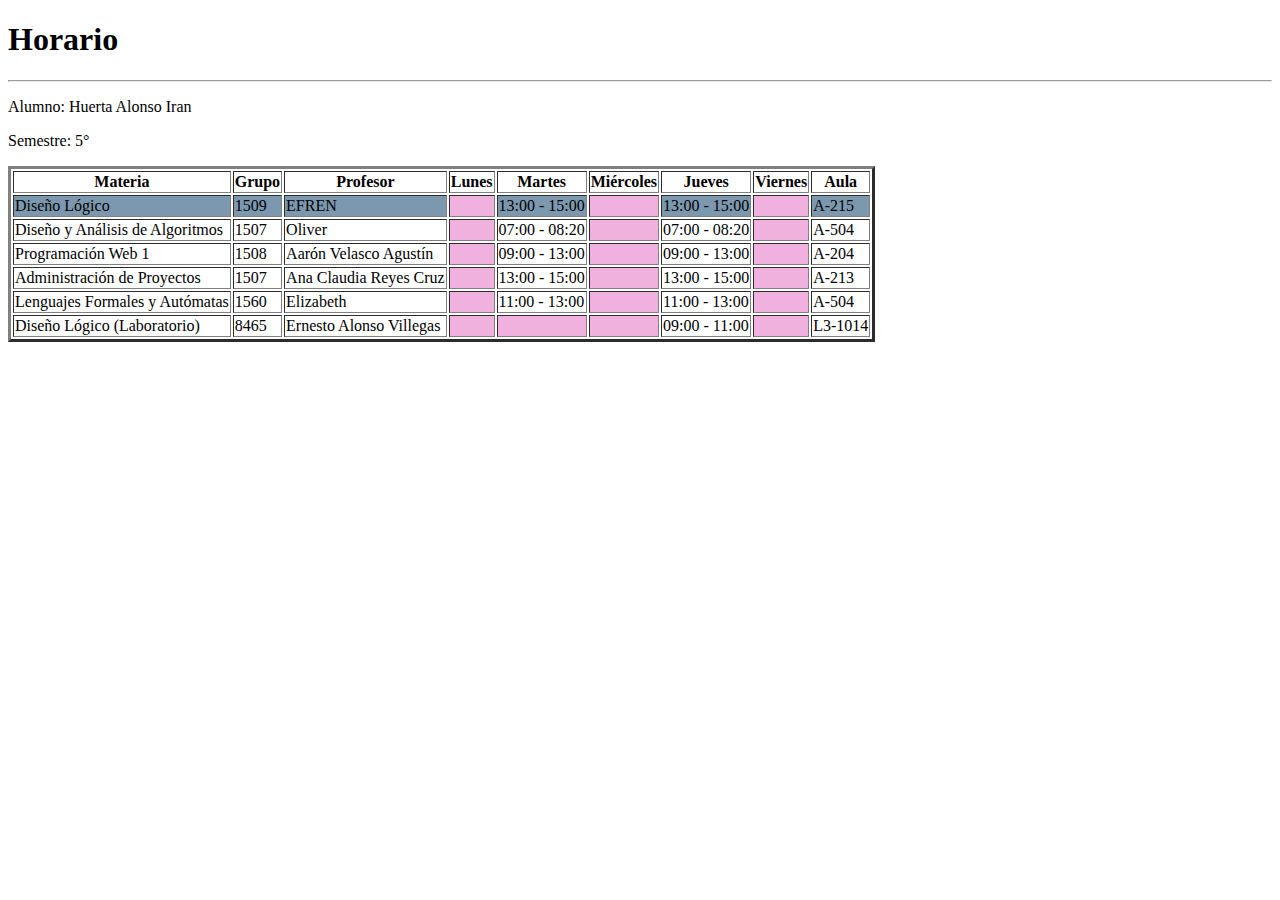
<file: Mi_horario/index.html>
<!DOCTYPE html>
<html lang="en">
<head>
    <meta charset="UTF-8">
    <meta name="viewport" content="width=device-width, initial-scale=1.0">
    <link rel="stylesheet" href="estilos.css">
    <title>Mi Horario</title>
</head>
<body>
    <h1>Horario</h1>
    <hr>
    
    <!--ChecoAlumno-->
    <section>
        <p>Alumno: Huerta Alonso Iran</p>
        <p>Semestre: 5°</p>
    </section>

    <!--Tabla con el Horario-->
    <section>
        <table border="3">
            <thead>
                <tr class="color_Fila">
                    <th>Materia</th>
                    <th>Grupo</th>
                    <th>Profesor</th>
                    <th>Lunes</th>
                    <th>Martes</th>
                    <th>Miércoles</th>
                    <th>Jueves</th>
                    <th>Viernes</th>
                    <th>Aula</th>
                </tr>
            </thead>
            <tbody>
                <tr class="colorCircuitos">
                    <td>Diseño Lógico</td>
                    <td>1509</td>
                    <td>EFREN</td>
                    <td class="colorlibre"></td>
                    <td>13:00 - 15:00</td>
                    <td class="colorlibre"></td>
                    <td>13:00 - 15:00</td>
                    <td class="colorlibre"></td>
                    <td>A-215</td>
                </tr>
                <tr class="colorDiseño">
                    <td>Diseño y Análisis de Algoritmos</td>
                    <td>1507</td>
                    <td>Oliver</td>
                    <td class="colorlibre"></td>
                    <td>07:00 - 08:20</td>
                    <td class="colorlibre"></td>
                    <td>07:00 - 08:20</td>
                    <td class="colorlibre"></td>
                    <td>A-504</td>
                </tr>
                <tr class="colorProgramacionWeb">
                    <td>Programación Web 1</td>
                    <td>1508</td>
                    <td>Aarón Velasco Agustín</td>
                    <td class="colorlibre"></td>
                    <td>09:00 - 13:00</td>
                    <td class="colorlibre"></td>
                    <td>09:00 - 13:00</td>
                    <td class="colorlibre"></td>
                    <td>A-204</td>
                </tr>
                <tr class="colorAdmin">
                    <td>Administración de Proyectos</td>
                    <td>1507</td>
                    <td>Ana Claudia Reyes Cruz</td>
                    <td class="colorlibre"></td>
                    <td>13:00 - 15:00</td>
                    <td class="colorlibre"></td>
                    <td>13:00 - 15:00</td>
                    <td class="colorlibre"></td>
                    <td>A-213</td>
                </tr>
                <tr class="colorLenguajes">
                    <td>Lenguajes Formales y Autómatas</td>
                    <td>1560</td>
                    <td>Elizabeth</td>
                    <td class="colorlibre"></td>
                    <td>11:00 - 13:00</td>
                    <td class="colorlibre"></td>
                    <td>11:00 - 13:00</td>
                    <td class="colorlibre"></td>
                    <td>A-504</td>
                </tr>
                <tr class="colorLABO">
                    <td>Diseño Lógico (Laboratorio)</td>
                    <td>8465</td>
                    <td>Ernesto Alonso Villegas</td>
                    <td class="colorlibre"></td>
                    <td class="colorlibre"></td>
                    <td class="colorlibre"></td>
                    <td>09:00 - 11:00</td>
                    <td class="colorlibre"></td>
                    <td>L3-1014</td>
                </tr>
            </tbody>
        </table>    
    </section>
</body>
</html>
</file>
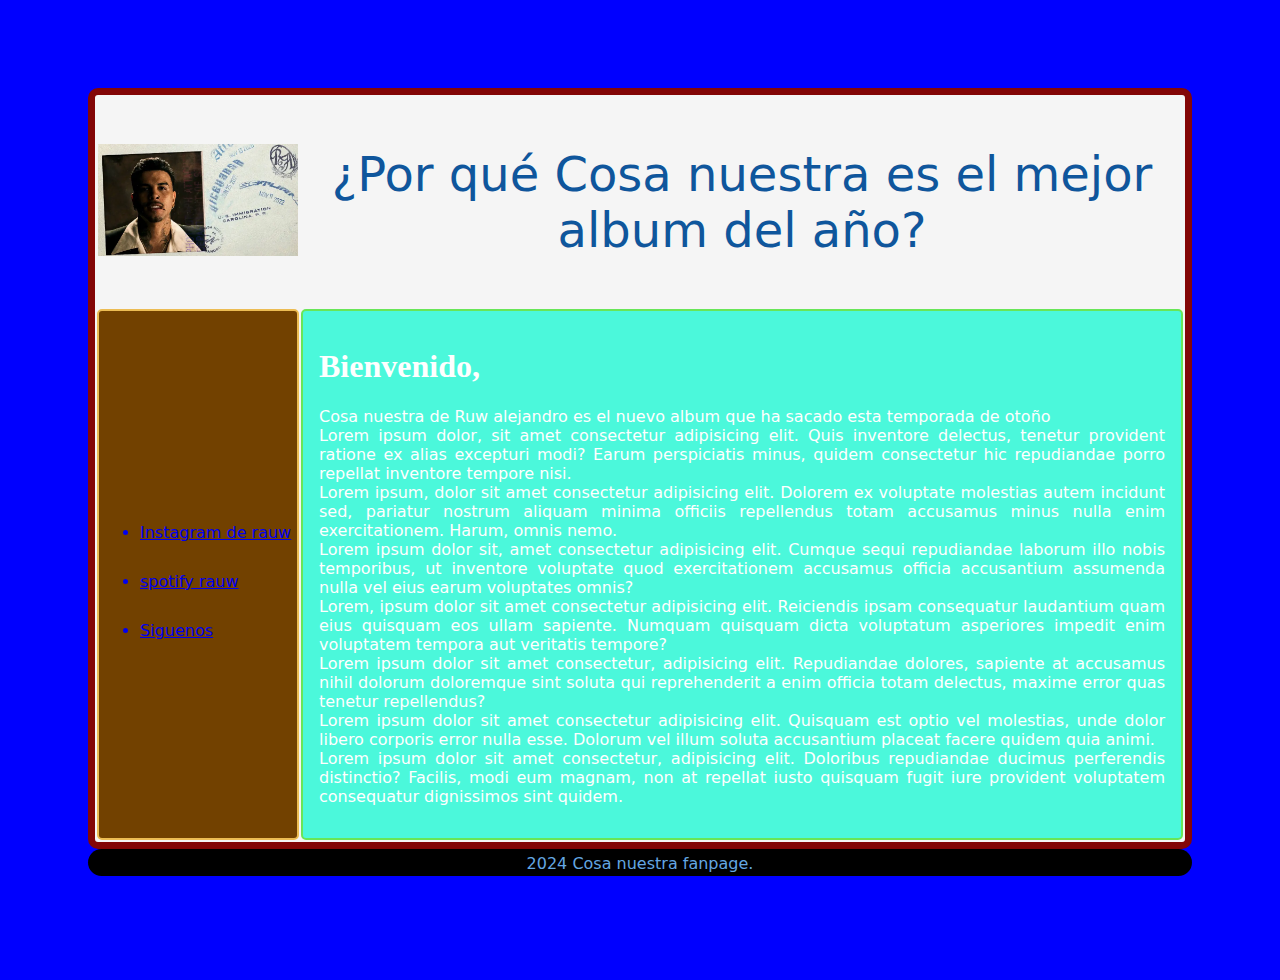
<file: Mi_pagina_con_estilos/index.html>
<!DOCTYPE html>
<html lang="en">
<head>
    <meta charset="UTF-8">
    <meta name="viewport" content="width=device-width, initial-scale=1.0">
    <title>Ra rauw</title>
    <link rel="stylesheet" href="./Recursos/estilos.css">
    <link rel="shortcut icon" href="./Recursos/Media/img/favicon/favicon.jpeg" type="image/x-icon">
</head>
<body>
<div>
    <table class= "fondoBlanco borde" >
        <tr>
            <td><img src="./Recursos/Media/img/logo.png" alt="imagen cosa nuestra" class="imagenLogo"></td>
            <td><p class="texto1">¿Por qué Cosa nuestra es el mejor album del año?</p></td>
        </tr>
        <tr>
            <td class="fondoMorado bordeMorado">
                <ul>
                  <a href="https://www.instagram.com/rauwalejandro/"><li>Instagram de rauw</li></a>
                  <a href="https://open.spotify.com/intl-es/album/0aX0UXrHG2ceYIxTQcqJdA"><li>spotify rauw</li></a>
                  <a href="https://www.instagram.com/cosanuestraarchives/"><li>Siguenos</li></a>
                </ul>
            </td>
            <td class="texto2 separacion bordeTexto2">
                <div><h1 class="texto3">Bienvenido,</h1></div>
                <div>
                    <p>Cosa nuestra de Ruw alejandro es el nuevo album que ha sacado esta temporada de otoño<br>
                        Lorem ipsum dolor, sit amet consectetur adipisicing elit. Quis inventore delectus, tenetur provident ratione ex alias excepturi modi? Earum perspiciatis minus, quidem consectetur hic repudiandae porro repellat inventore tempore nisi.<br>
                        Lorem ipsum, dolor sit amet consectetur adipisicing elit. Dolorem ex voluptate molestias autem incidunt sed, pariatur nostrum aliquam minima officiis repellendus totam accusamus minus nulla enim exercitationem. Harum, omnis nemo.<br>
                        Lorem ipsum dolor sit, amet consectetur adipisicing elit. Cumque sequi repudiandae laborum illo nobis temporibus, ut inventore voluptate quod exercitationem accusamus officia accusantium assumenda nulla vel eius earum voluptates omnis?<br>
                        Lorem, ipsum dolor sit amet consectetur adipisicing elit. Reiciendis ipsam consequatur laudantium quam eius quisquam eos ullam sapiente. Numquam quisquam dicta voluptatum asperiores impedit enim voluptatem tempora aut veritatis tempore?<br>
                        Lorem ipsum dolor sit amet consectetur, adipisicing elit. Repudiandae dolores, sapiente at accusamus nihil dolorum doloremque sint soluta qui reprehenderit a enim officia totam delectus, maxime error quas tenetur repellendus?<br>
                        Lorem ipsum dolor sit amet consectetur adipisicing elit. Quisquam est optio vel molestias, unde dolor libero corporis error nulla esse. Dolorum vel illum soluta accusantium placeat facere quidem quia animi.<br>
                        Lorem ipsum dolor sit amet consectetur, adipisicing elit. Doloribus repudiandae ducimus perferendis distinctio? Facilis, modi eum magnam, non at repellat iusto quisquam fugit iure provident voluptatem consequatur dignissimos sint quidem.</p>
                        
                </div>
            </td>
        </tr>
    </table>

    <div>
        <p class="fondoNegro">2024 Cosa nuestra fanpage.</p>
    </div>
</div>
</body>
</html>
</file>
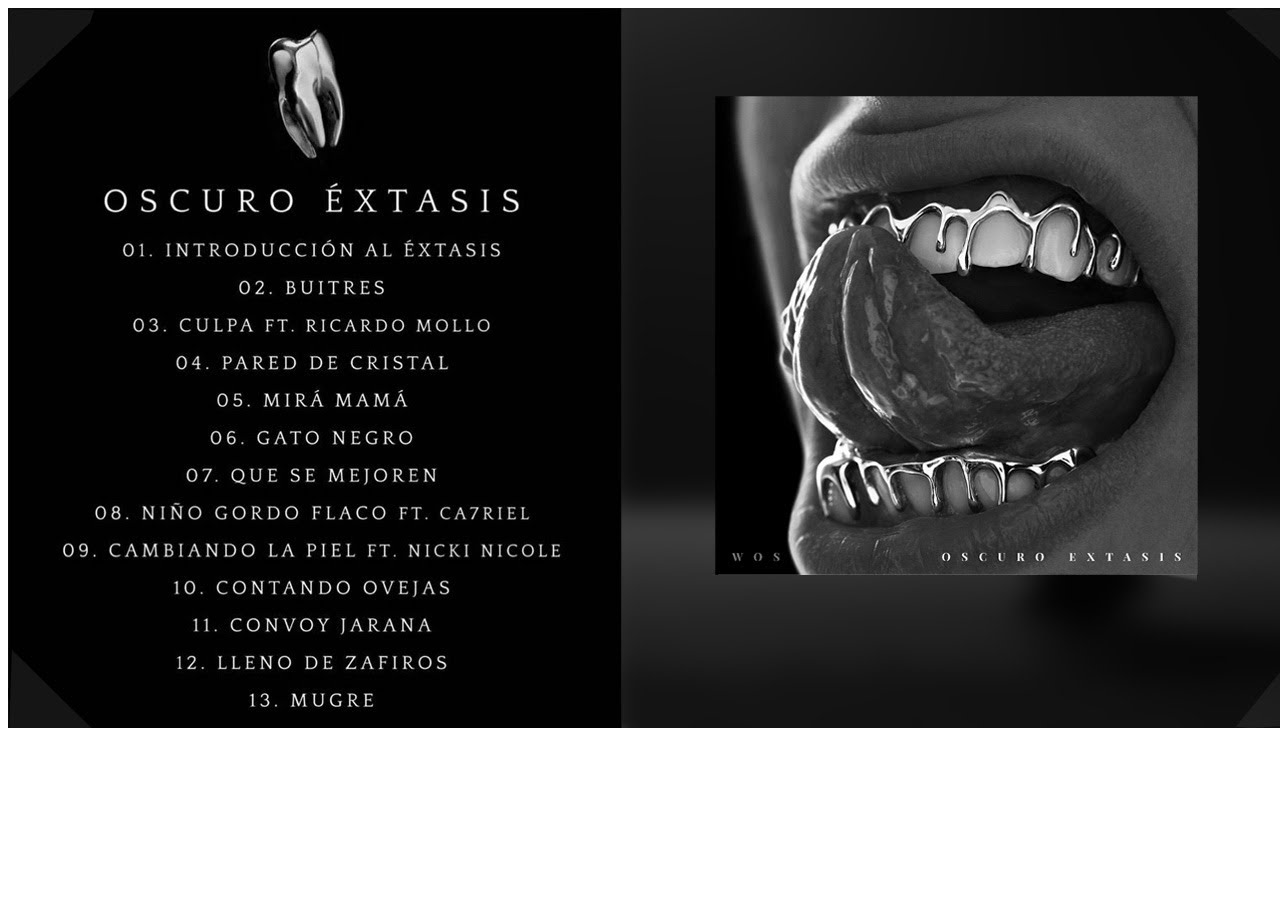
<file: Uso_de_Git/index.html>
<!DOCTYPE html>
<html lang="en">
<head>
    <meta charset="UTF-8">
    <meta name="viewport" content="width=device-width, initial-scale=1.0">
    <title>index</title>
</head>
<body>
    <a href="dos.html"><img src="./img/ancla.jpeg" alt="Wosito"></a>
</body>
</html>
</file>
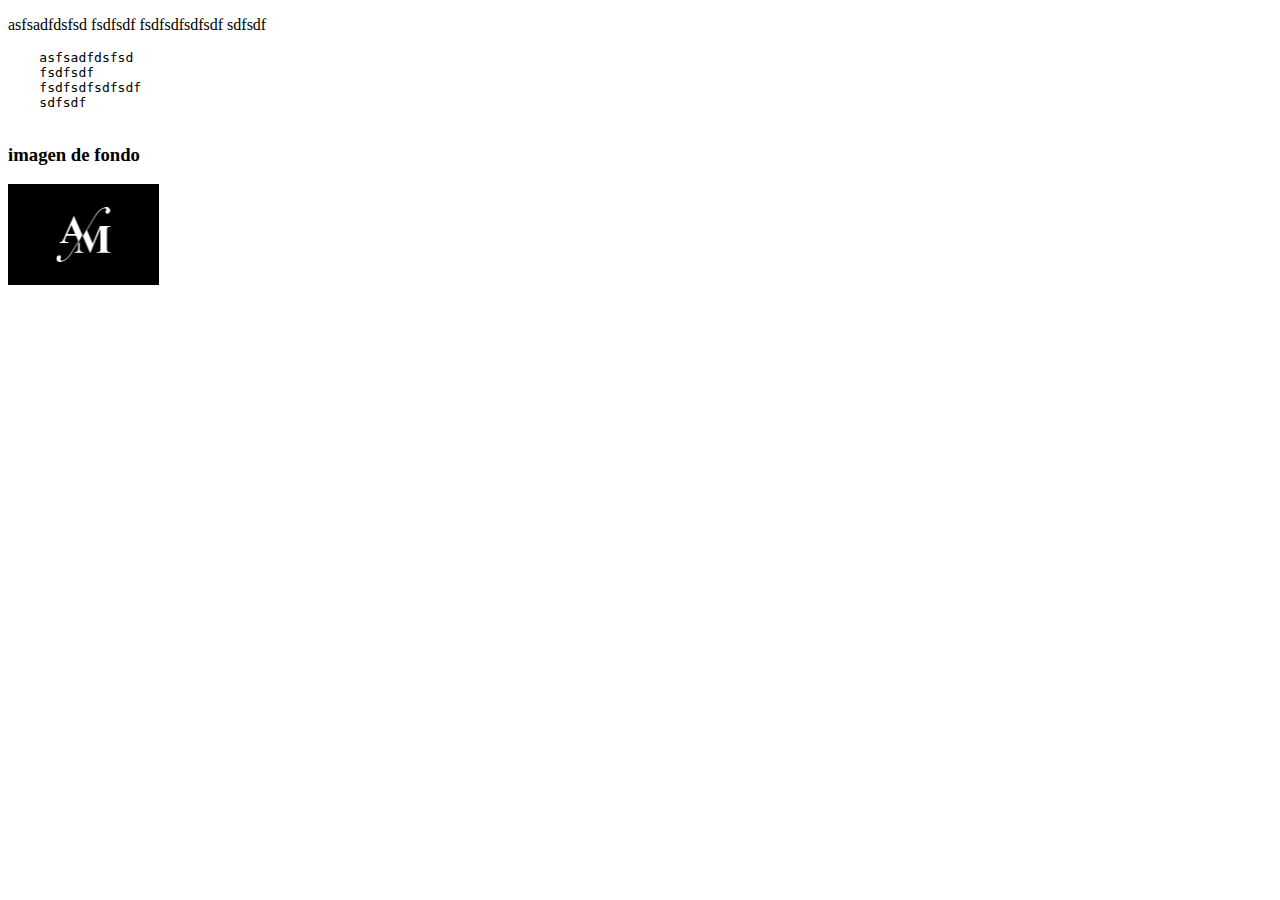
<file: index220824.html>
<!DOCTYPE html>
<html lang="en">
<head>
    <meta charset="UTF-8">
    <meta name="viewport" content="width=device-width, initial-scale=1.0">
    <title>Pagina 1</title>
    <link rel="shortcut icon" href="media/favicon.png" type="image/x-icon">
</head>
<body>
    <!-- Titulo principal -->
    <section>
   <p>
    asfsadfdsfsd
    fsdfsdf
    fsdfsdfsdfsdf
    sdfsdf
   </p> 
   <pre>
    asfsadfdsfsd
    fsdfsdf
    fsdfsdfsdfsdf
    sdfsdf
   </pre>
   </section>
   <!-- seccion 2 pagina -->
   <section>
    <div>
        <h3>
            imagen de fondo
        </h3>
        <a href="Pagina2.html">
            <img src="media/AM.png" alt="De nuevo saturno de fondo" width="151">
        </a>
         
    </div>
   </section>
   
    
</body>
</html>
</file>
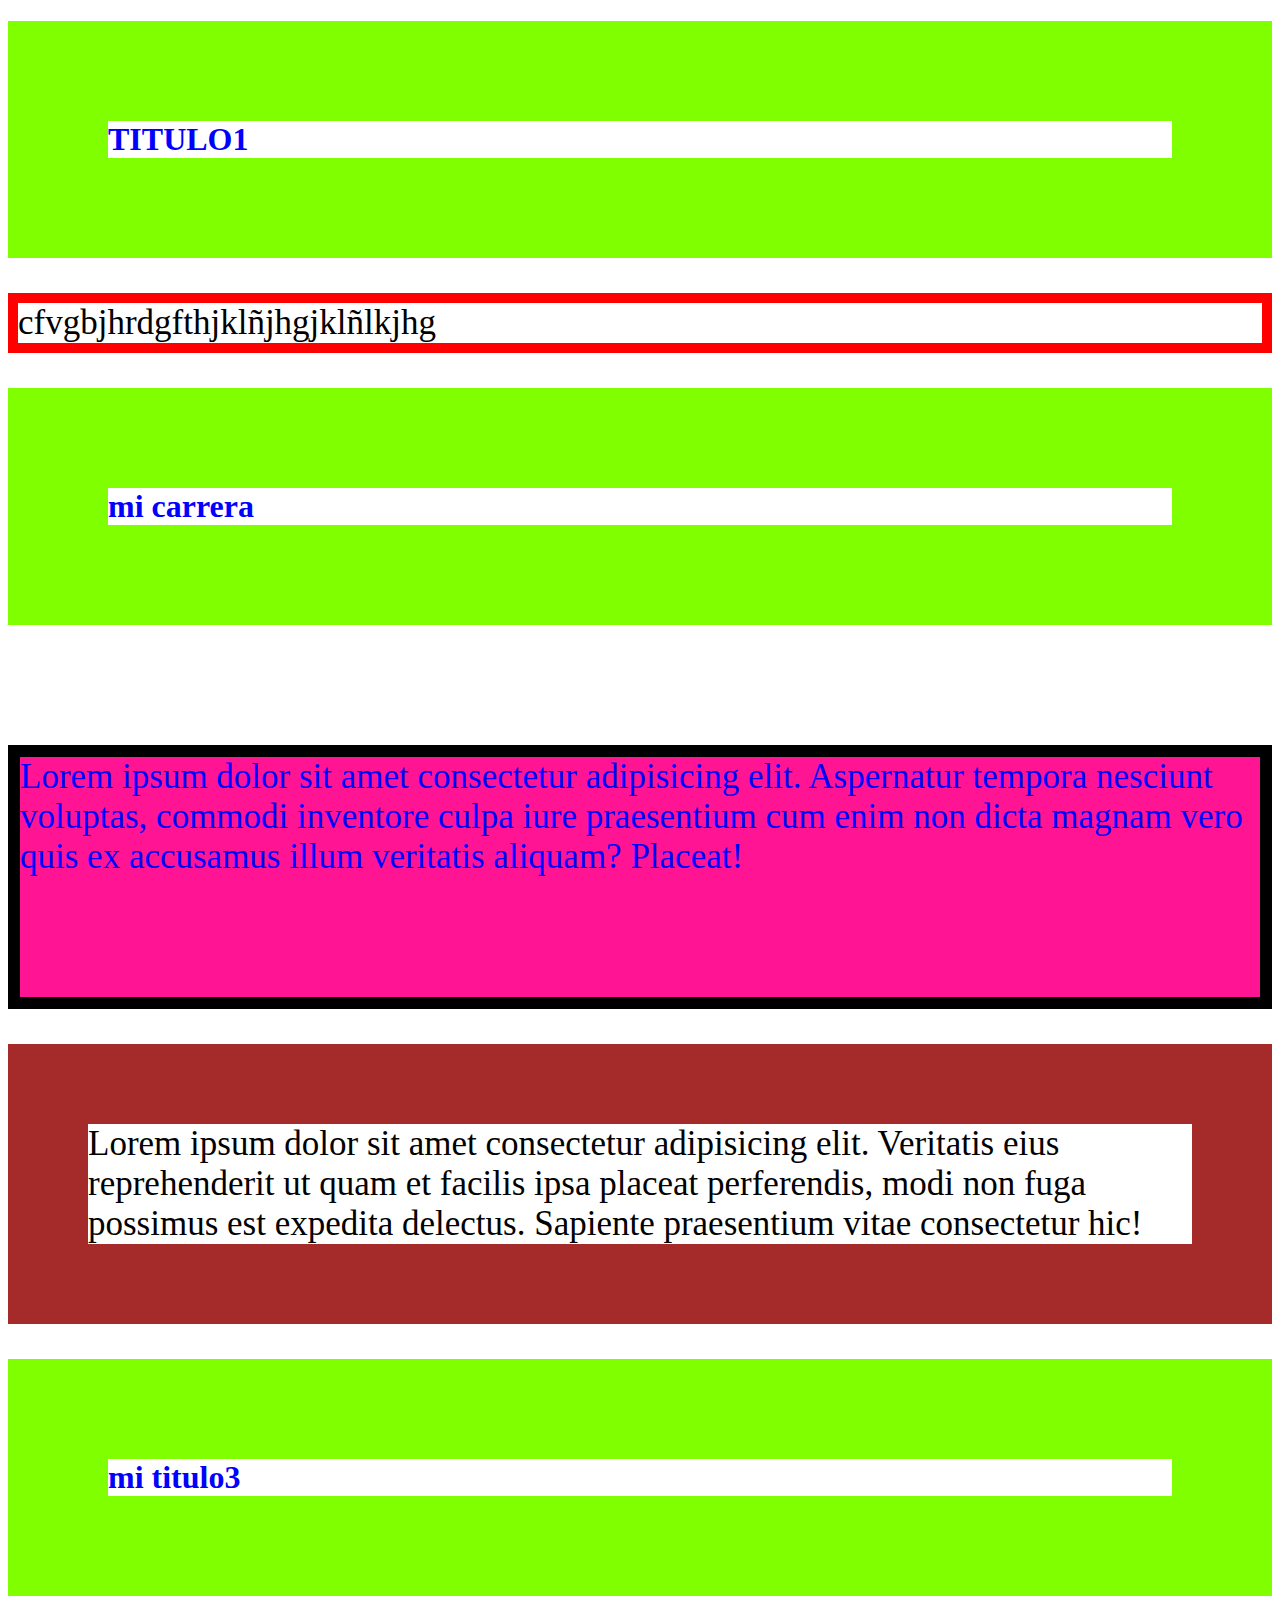
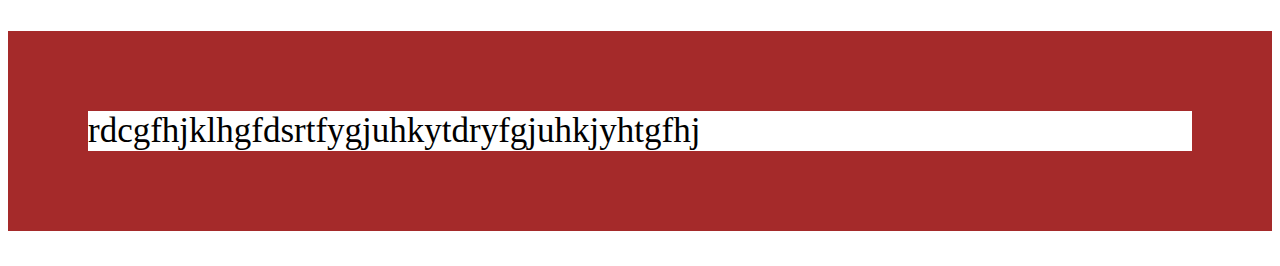
<file: index270824.html>
<!DOCTYPE html>
<html lang="en">
<head>
    <meta charset="UTF-8">
    <meta name="viewport" content="width=device-width, initial-scale=1.0">
<link rel="stylesheet" href="estilos.css">
    <title>titulo</title>
</head>

<body>
    <section>
        <div>
            <h1  >TITULO1</h1>
            <p class="parrafoextra">cfvgbjhrdgfthjklñjhgjklñlkjhg</p>
        </div>
    </section>
    <section>
        <div>
            <h1  >mi carrera</h1>
            <p class="parrafoamazul">Lorem ipsum dolor sit amet consectetur adipisicing elit. Aspernatur tempora nesciunt voluptas, commodi inventore culpa iure praesentium cum enim non dicta magnam vero quis ex accusamus illum veritatis aliquam? Placeat!</p>
            <p>Lorem ipsum dolor sit amet consectetur adipisicing elit. Veritatis eius reprehenderit ut quam et facilis ipsa placeat perferendis, modi non fuga possimus est expedita delectus. Sapiente praesentium vitae consectetur hic!</p>

        </div>
    </section>
    <h1>mi titulo3</h1>
    <p>rdcgfhjklhgfdsrtfygjuhkytdryfgjuhkjyhtgfhj</p>
    
</body>
</html>
</file>
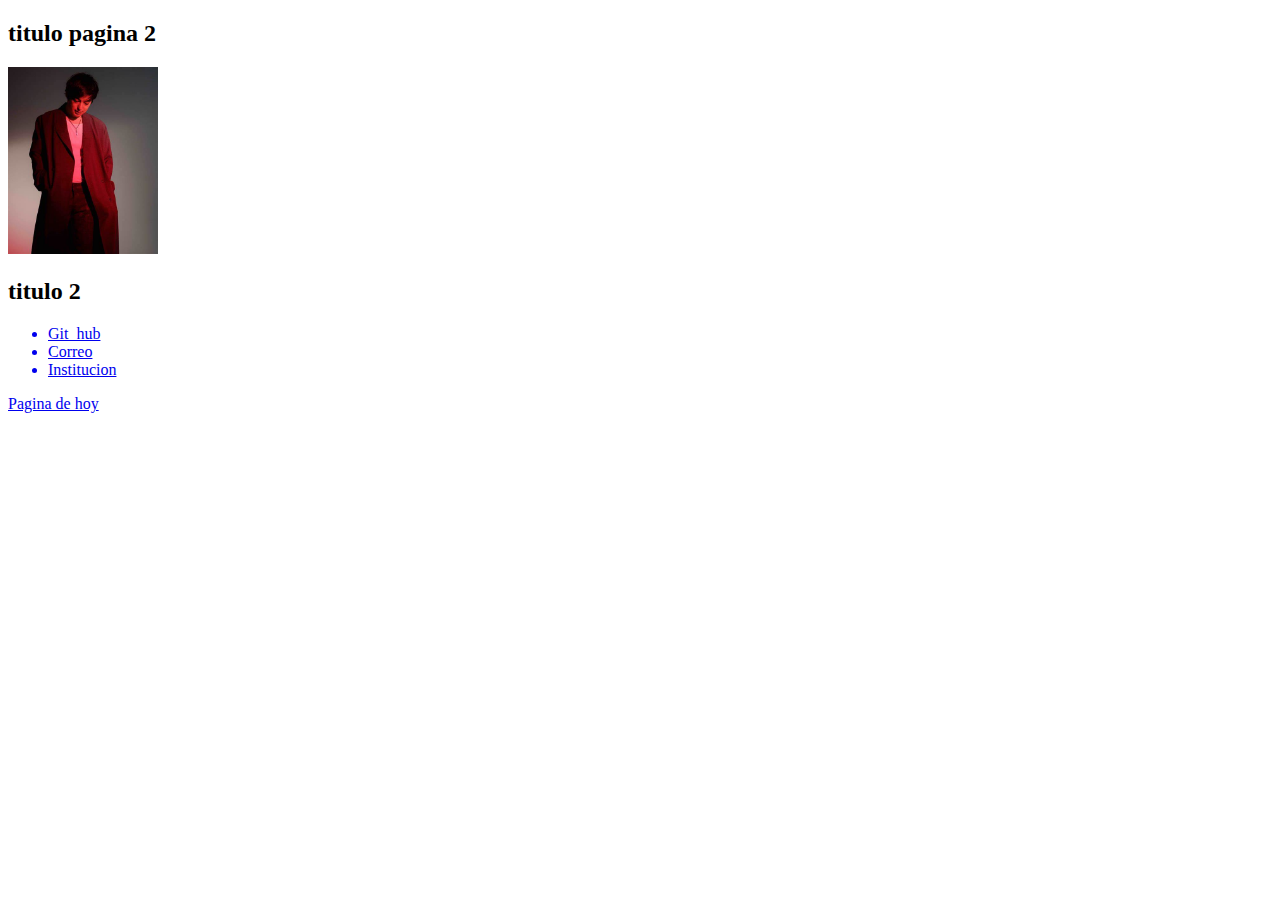
<file: Pagina2.html>
<!DOCTYPE html>
<html lang="en">
<head>
    <meta charset="UTF-8">
    <meta name="viewport" content="width=device-width, initial-scale=1.0">
    <title>Pagina 2</title>
    <link rel="shortcut icon" href="media/JOJI.png" type="image/x-icon">
</head>
<body>
    <section>
        <h2>titulo pagina 2</h2>
        <div>
            <a href="Pagina2.html">
                <img src="media/JOJI.png" alt="De nuevo saturno de fondo" width="150">
            </a>
        </div>
    </section>
<!-- links de cosas -->
    <section>
        <h2>titulo 2</h2>
            <div>
                <ul>
                    <a href="https://github.com/IranHuerta77/Aaron-1"><li>Git_hub</li></a>
                    <a href="https://es.wikipedia.org/wiki/Saturno_(%C3%A1lbum)"><li>Correo</li></a>
                    <a href="https://crocs.com.mx/collections/rauw-alejandro"><li>Institucion</li></a>
                    
                </ul>
            </div>
    </section>
    <section>
        <a href="index220824.html"><li>Pagina de hoy</li></a>
    </section>
    
</body>
</html>
</file>
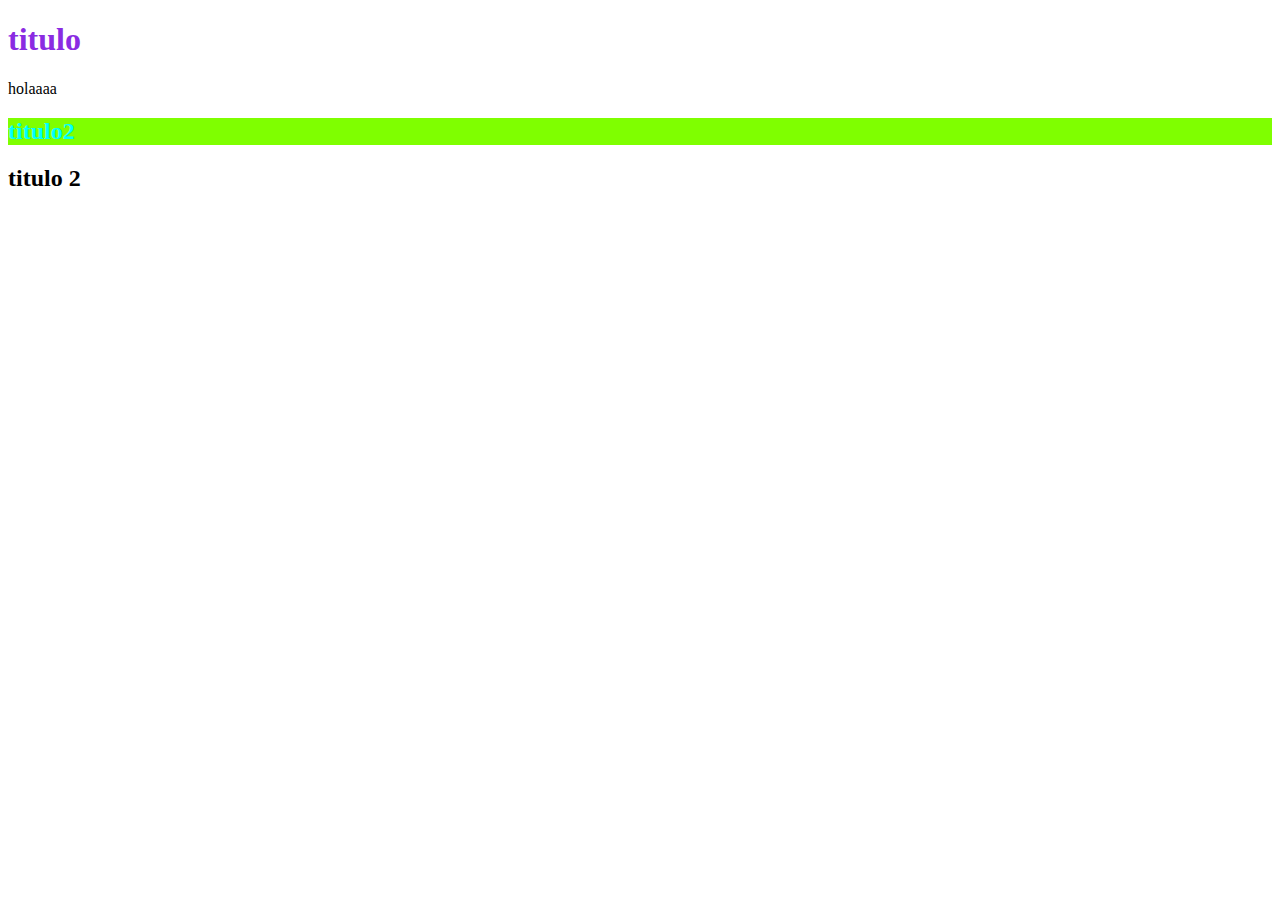
<file: Pagina32208.html>
<!DOCTYPE html>
<html lang="en">
<head>
    <meta charset="UTF-8">
    <meta name="viewport" content="width=device-width, initial-scale=1.0">
    <title>Pagina3 estilos</title>
</head>
<body>
    <h1 style="color: blueviolet;">titulo</h1>
    <p  >holaaaa</p> 
    <h2 style="background-color: chartreuse; color: cyan;">titulo2</h2>
    <h2>titulo 2</h2>
    <h1></h1>
</body>
</html>
</file>
<file: Mi_horario/estilos.css>
.colorFila{
    background-color: #0784eb
}
.colorlibre {
    background-color: #f1b1de;
}

.colorProgramacion {
    background-color: #d4eb72;
}

.colorCircuitos {
    background-color: #7c98af;
}

.colorArea2 {
    background-color: #e490f3;
}
</file>
<file: Mi_pagina_con_estilos/Recursos/estilos.css>
body{
    background-color: blue;
    font-family: system-ui, -apple-system, BlinkMacSystemFont, 'Segoe UI', Roboto, Oxygen, Ubuntu, Cantarell, 'Open Sans', 'Helvetica Neue', sans-serif;
    padding: 5em; /*1em equivale a 16px, significa que va a separar ahorita de todos los lados en 16px*/
}
.fondoBlanco{
    background-color: whitesmoke;
}
.fondoMorado{
    background-color: rgb(114, 65, 0);
}
.bordeMorado{
    border: 2px solid rgb(236, 188, 83);
    border-radius: 5px;
}
.fondoNegro{
    background-color: black;
    text-align: center;
    color: rgb(100, 167, 226);
    border-radius: 15px;
    margin-top: 0px;
    padding-top: 5px;
    padding-bottom: 3px;
}
.imagenLogo{
    width: 200px;
}
.texto1{
    text-align: center;
    font-size: 3em;
    color: rgb(15, 86, 156);
}
.texto2{
    text-align: justify;
    font-size: 1em;
    color: white;
}
.bordeTexto2{
    border: 2px solid rgb(104, 230, 87);
    border-radius: 5px;
}
.separacion{
    padding: 1em;
    background-color: rgb(75, 248, 219);
}
.texto3{
    text-align: left;
    font-family: 'Times New Roman', Times, serif;
}
.borde{
    border: 7px solid rgb(131, 6, 6) ;
    border-radius: 10px;
}
.bordes{
    border-radius: 5px;
}
li{
    margin-top: 30px;
}
</file>
<file: estilos.css>
h1{
    color: blue;
    border: 100px solid chartreuse;
}
p{
    font-size: 35px;
    border: 80px solid brown;
}
.parrafoextra{
    font-size: 35px;
    border: 10px solid red;
}
.parrafoamazul{
    color: blue;
    background-color: deeppink;
    border: 12px solid black;
    margin-top: 120px;
    padding-bottom: 120px;

}
</file>
